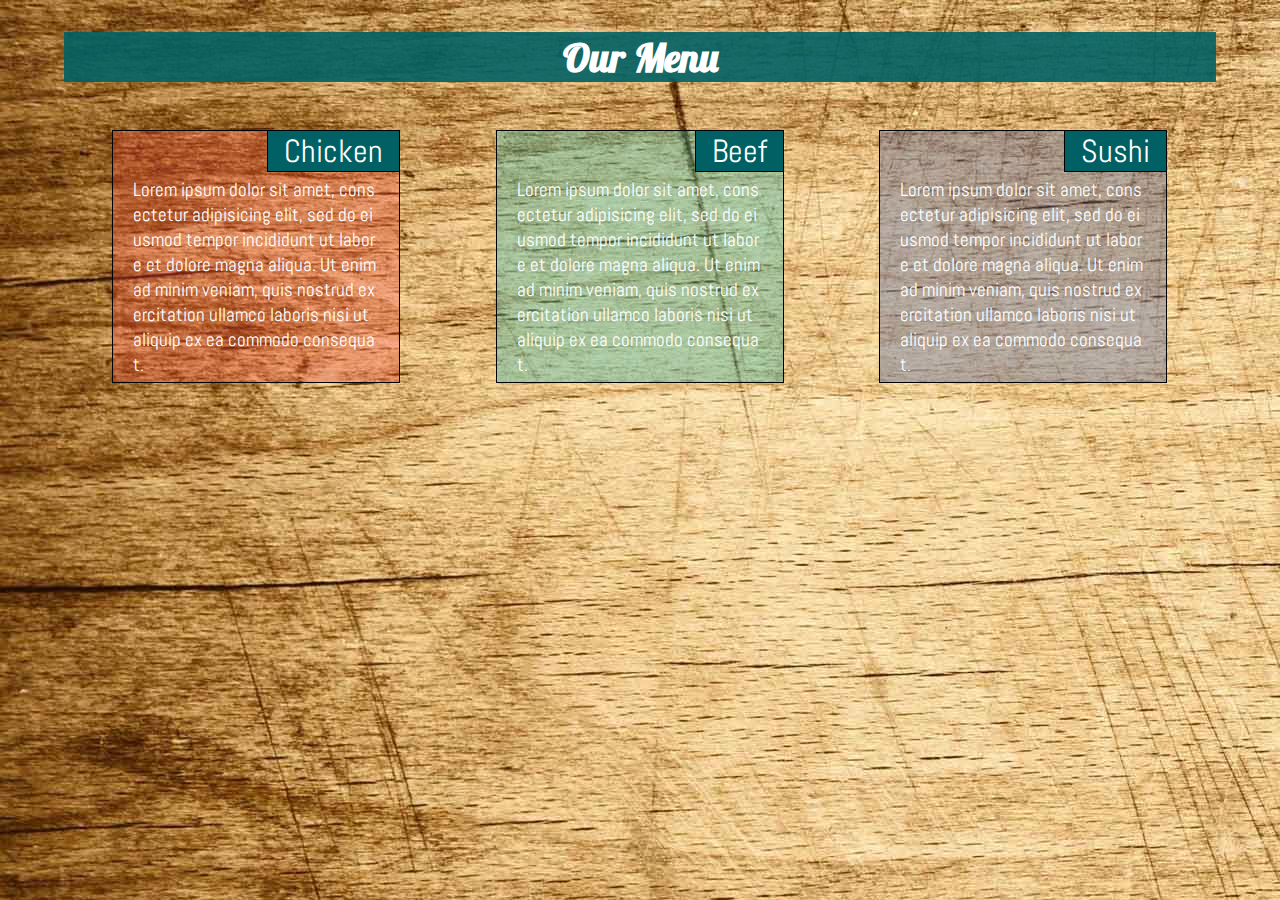
<file: module2-solution/index.html>
<!DOCTYPE html>
<html>
	<head>
		<meta charset="utf-8">
		<meta name="viewport" content="width=device-width, initial-scale=1">
		<link rel="stylesheet" type="text/css" href="css/styles.css">
		<link href="https://fonts.googleapis.com/css?family=Lobster" rel="stylesheet">
		<link href="https://fonts.googleapis.com/css?family=Abel" rel="stylesheet">
		<title>Assignment Solution for Module 2</title>
	</head>

	<body>
		
		<div class="container">
			
			<h1>Our Menu</h1>

			<div class="main">
				
				<div class="mainChild chicken">
					<div class="chickenTitle"><p>Chicken</p></div>
					<p>Lorem ipsum dolor sit amet, consectetur adipisicing elit, sed do eiusmod
					tempor incididunt ut labore et dolore magna aliqua. Ut enim ad minim veniam,
					quis nostrud exercitation ullamco laboris nisi ut aliquip ex ea commodo
					consequat.</p>
				</div>

				<div class="mainChild beef">
					<div class="beefTitle"><p>Beef</p></div>
					<p>Lorem ipsum dolor sit amet, consectetur adipisicing elit, sed do eiusmod
					tempor incididunt ut labore et dolore magna aliqua. Ut enim ad minim veniam,
					quis nostrud exercitation ullamco laboris nisi ut aliquip ex ea commodo
					consequat.</p>
				</div>

				<div class="mainChild sushi">
					<div class="sushiTitle"><p>Sushi</p></div>
					<p>Lorem ipsum dolor sit amet, consectetur adipisicing elit, sed do eiusmod
					tempor incididunt ut labore et dolore magna aliqua. Ut enim ad minim veniam,
					quis nostrud exercitation ullamco laboris nisi ut aliquip ex ea commodo
					consequat.</p>
				</div>

			</div>

		</div>

	</body>

</html>
</file>
<file: module2-solution/css/styles.css>
*
{
	margin: auto;
	padding: 0px;
	box-sizing: border-box;
	word-break: break-all;
 	word-wrap: break-word;
 	color: white;
 	font-family: "Abel";
}

body
{
	background-image: url("../img/our_menu_background_food_restaurant.jpg");
}

	.container 
	{
		width: 90%;
		
	}

		h1 
		{
			text-align: center;
			margin-top: 2rem;
			font-size: 2.5rem;
			font-family: "Lobster";
			color: white;
			background-color: rgba(0,96,100,.9);
		}

		.main
		{
			width: 100%;
			margin: auto;
			margin-top: 3rem;
			box-sizing: border-box;
		}

			.mainChild
			{
				width: 24.99%;
				float: left;
				border: 1px solid black;
			}

				.mainChild > p
				{
					padding: 5px 20px;
					clear: both;
					font-size: 1.2rem;
				}

				.mainChild > div 
				{
					background-color: rgb(0,96,100);
					padding: 0 1rem;
					text-align: center;
					float: right;
					border-bottom: 1px solid black;
					border-left: 1px solid black;
					font-size: 2rem;
				}

			.chicken
			{
				background-color: rgba(237,64,60,.3);
				margin-right: 8.33%;
				margin-left: 4.15%;
			}

				.chicken:hover
				{
					background-color: rgba(237,64,60,.7);
				}

			.beef
			{
				background-color: rgba(2,172,172,.3);
				margin-right: 8.33%;
			}
				.beef:hover
				{
					background-color: rgba(2,172,172,.7);
				}

			.sushi
			{
				background-color: rgba(33,64,154,.3);
			}

				.sushi:hover
				{
					background-color: rgba(33,64,154,.7);
				}

@media (min-width: 768px) and (max-width: 991px)
{
	*
	{
		background-size: 100%;
	}

	body
	{
		background-color: red;
	}

	.chicken
	{
		width: 42%;
		margin: 0;
		margin-right: 4%;
		margin-left: 4%;
	}

	.beef
	{
		width: 42%;
		margin: 0;
		margin-left: 4%;
		
	}

	.sushi
	{
		width: 92%;
		margin-top: 3rem;
		margin-left: 4%;
	}
}

@media (max-width: 767px)
{
	.mainChild
	{
		margin: 0;
		margin-left: 4%;
		width: 92%;
		margin-bottom: 3rem;
	}
}
</file>
